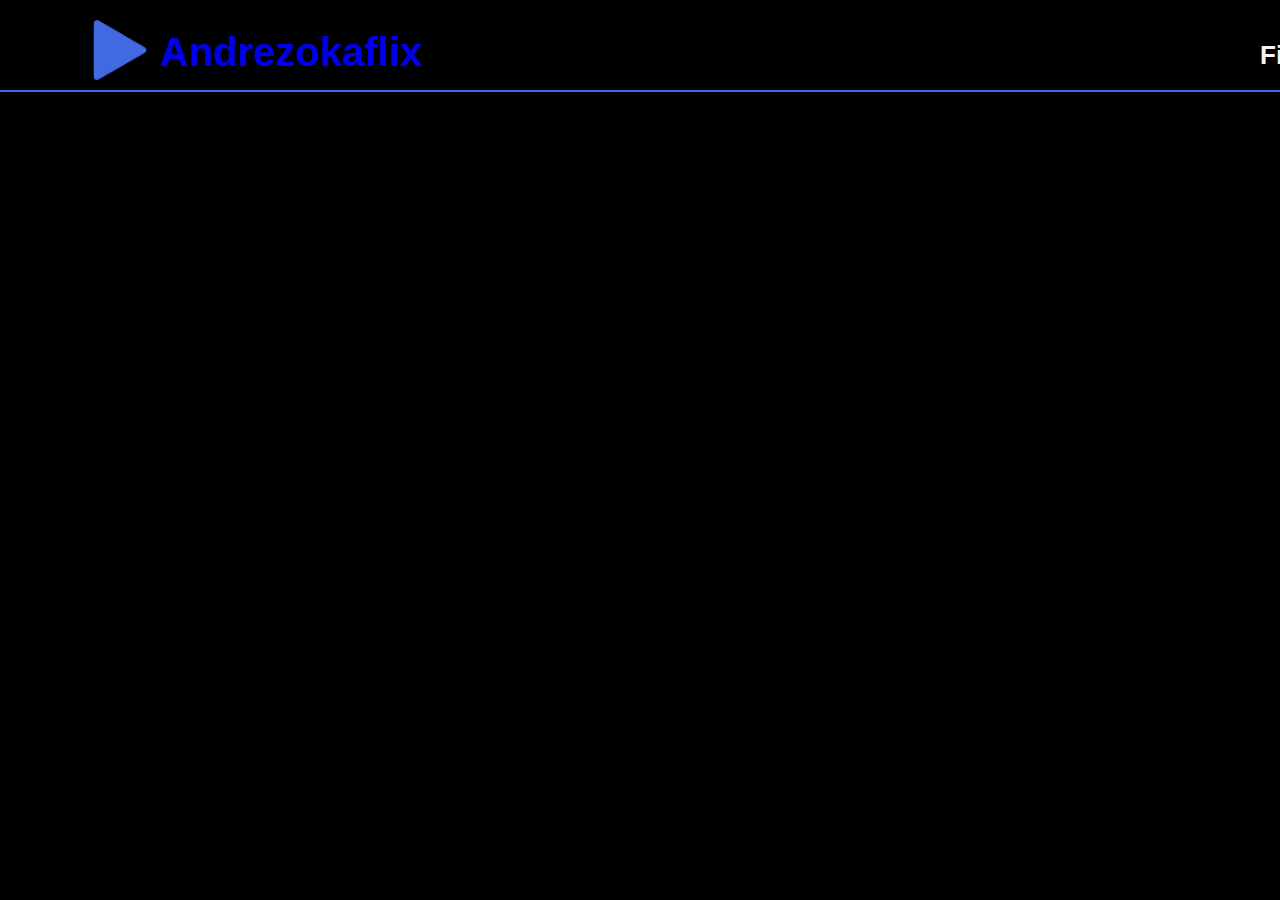
<file: animes.html>
<!DOCTYPE html>
<html lang="en">
<head>
    <meta charset="UTF-8">
    <meta name="viewport" content="width=device-width, initial-scale=1.0">
    <link rel="stylesheet" href="styles.css">
    <title>Document</title>
</head>
<body>
    <header>
        <a class="y"   href="index.html">
        <img class="logo" src="images/1.png" alt="logo">
        <h1 class="titulo">Andrezokaflix</h1>
        </a>
        <nav>
            <ul class="menu">
                <li><a href="filmes.html">Filmes</a></li>
                <li><a href="series.html">Séries</a></li>
                <li><a href="animes.html">Animes</a></li>
            </div>
        </div>

            </ul>

    </nav>

    <form class="example" action="action_page.php">
        <input type="text" placeholder="Search.." name="search">
        <button type="submit"><i class="fa fa-search"></i></button>
    </form>

    </header>
</body>
</html>
</file>
<file: styles.css>
body {
    overflow-x: hidden;
    color: white;
    background: rgb(0, 0, 0);
    margin: 0px;
    font-family: "Chakra Petch", sans-serif;
    margin-bottom: 100px;
}

.y{
  text-decoration: none;
}

form.example input[type=text] {
    top: 30px;
    padding: 10px;
    position: absolute;
    font-size: 17px;
    border: 1px solid rgb(0, 0, 0);
    left: 1600px;
    width: 9%;
    background: #ffffff;
  }
  
  /* Style the submit button */
  form.example button {
    top: 29px;
    position: absolute;
    width: 4%;
    padding: 10px;
    background: #ffffff00;
    color: rgb(255, 255, 255);
    font-size: 17px;
    left: 1780px;
    border-left: none; /* Prevent double borders */
    cursor: pointer;
  }
  
  form.example button:hover {
    background: #0b7dda;
  }
  
  /* Clear floats */
  form.example::after {
    content: "";
    clear: both;
    display: table;
  }
  

.menu {
    top: 15px;
    text-align: center;
    line-height: 80px;
    left: 1260px; position:absolute;
    font-size: 26px;
}

nav {
    background-color: #ffffff00;
}

nav ul {
    list-style-type: none;
    margin: 0;
    padding: 0;
    display: flex;
}

nav li {
    margin-right: 20px;
}

nav a {
    text-decoration: none;
    color: #faf3f3;
    font-weight: bold;
}

nav a:hover {
    color: #4169e1;
}


header {
    border-bottom: solid 2px rgb(65, 105, 225);
    padding: 20px;
    font-size: 32px;
    height: 50px;
    color: rgb(42, 122, 228);
}

.logo {
    top: 20px;
    width: 60px;
    height: 60px;
    left: 90px; position:absolute;
}

.titulo{
    top: 20px;
    line-height: 10px;
    left: 160px; position:absolute;
}

.chamada {
    background-color: #1f1f20;
    text-size-adjust: 60px;
    width: 1900x;
    height: 340px;
    padding-bottom: 80px;
    display: flex;
    justify-content: center;
}

.chamada-texto {
    margin-right: 5%;
    position:center

}

h1 {
    font-size: 40px;
}

p {
    font-size: 20px;
}



.categoria-videos {
    display: flex;
    overflow-x: auto;
    gap: 10px;
}


.categoria {
    padding-left: 20px;
    padding-right: 20px;
    margin-top: 80px;
}

.categoria-videos img {
    opacity: 0.5;
    height: 200px;
}

.categoria-videos img:hover {
    opacity: 1.0;
    border: 3px solid #4169e1;
}

.categoria h2 {
    color: rgb(42, 122, 228);
}

/* Position the image container (needed to position the left and right arrows) */
.container {
    right: 540px;
    top: 200px;
    position: absolute;
    width: 800px;
    height: 440px;
  }
  
  /* Hide the images by default */
  .mySlides {
    display: none;
  }
  
  /* Add a pointer when hovering over the thumbnail images */
  .cursor {
    cursor: pointer;
  }
  
  /* Next & previous buttons */
  .prev,
  .next {
    cursor: pointer;
    position: absolute;
    top: 40%;
    width: auto;
    padding: 16px;
    margin-top: -50px;
    color: white;
    font-weight: bold;
    font-size: 20px;
    border-radius: 0 3px 3px 0;
    user-select: none;
    -webkit-user-select: none;
  }
  
  /* Position the "next button" to the right */
  .next {
    right: 0;
    border-radius: 3px 0 0 3px;
  }
  
  /* On hover, add a black background color with a little bit see-through */
  .prev:hover,
  .next:hover {
    background-color: rgba(0, 0, 0, 0.8);
  }
  
  /* Number text (1/3 etc) */
  .numbertext {
    color: #f2f2f2;
    font-size: 12px;
    padding: 8px 12px;
    position: absolute;
    top: 0;
  }
  
  /* Container for image text */
  .caption-container {
    text-align: center;
    background-color: #222;
    padding: 2px 16px;
    color: white;
  }
  
  .row:after {
    content: "";
    display: table;
    clear: both;
  }
  
  /* Six columns side by side */
  .column {
    float: left;
    width: 16.66%;
  }
  
  /* Add a transparency effect for thumnbail images */
  .demo {
    opacity: 0.6;
  }
  
  .active,
  .demo:hover {
    opacity: 1;
  }

  .topnav {
    background-color: #333;
    overflow: hidden;
  }
  
  /* Style the links inside the navigation bar */
  .topnav a {
    float: left;
    display: block;
    color: #f2f2f2;
    text-align: center;
    padding: 14px 16px;
    text-decoration: none;
    font-size: 17px;
  }
  
  /* Add an active class to highlight the current page */
  .active {
    background-color: #04AA6D;
    color: white;
  }
  
  /* Hide the link that should open and close the topnav on small screens */
  .topnav .icon {
    display: none;
  }
  
  /* Dropdown container - needed to position the dropdown content */
  .dropdown {
    float: left;
    overflow: hidden;
  }
  
  /* Style the dropdown button to fit inside the topnav */
  .dropdown .dropbtn {
    font-size: 17px;
    border: none;
    outline: none;
    color: white;
    padding: 14px 16px;
    background-color: inherit;
    font-family: inherit;
    margin: 0;
  }
  
  /* Style the dropdown content (hidden by default) */
  .dropdown-content {
    display: none;
    position: absolute;
    background-color: #f9f9f9;
    min-width: 160px;
    box-shadow: 0px 8px 16px 0px rgba(0,0,0,0.2);
    z-index: 1;
  }
  
  /* Style the links inside the dropdown */
  .dropdown-content a {
    float: none;
    color: black;
    padding: 12px 16px;
    text-decoration: none;
    display: block;
    text-align: left;
  }
  
  /* Add a dark background on topnav links and the dropdown button on hover */
  .topnav a:hover, .dropdown:hover .dropbtn {
    background-color: #555;
    color: white;
  }
  
  /* Add a grey background to dropdown links on hover */
  .dropdown-content a:hover {
    background-color: #ddd;
    color: black;
  }
  
  /* Show the dropdown menu when the user moves the mouse over the dropdown button */
  .dropdown:hover .dropdown-content {
    display: block;
  }
  
  /* When the screen is less than 600 pixels wide, hide all links, except for the first one ("Home"). Show the link that contains should open and close the topnav (.icon) */
  @media screen and (max-width: 600px) {
    .topnav a:not(:first-child), .dropdown .dropbtn {
      display: none;
    }
    .topnav a.icon {
      float: right;
      display: block;
    }
  }
  
  /* The "responsive" class is added to the topnav with JavaScript when the user clicks on the icon. This class makes the topnav look good on small screens (display the links vertically instead of horizontally) */
  @media screen and (max-width: 600px) {
    .topnav.responsive {position: relative;}
    .topnav.responsive a.icon {
      position: absolute;
      right: 0;
      top: 0;
    }
    .topnav.responsive a {
      float: none;
      display: block;
      text-align: left;
    }
    .topnav.responsive .dropdown {float: none;}
    .topnav.responsive .dropdown-content {position: relative;}
    .topnav.responsive .dropdown .dropbtn {
      display: block;
      width: 100%;
      text-align: left;
    }
  }
</file>
